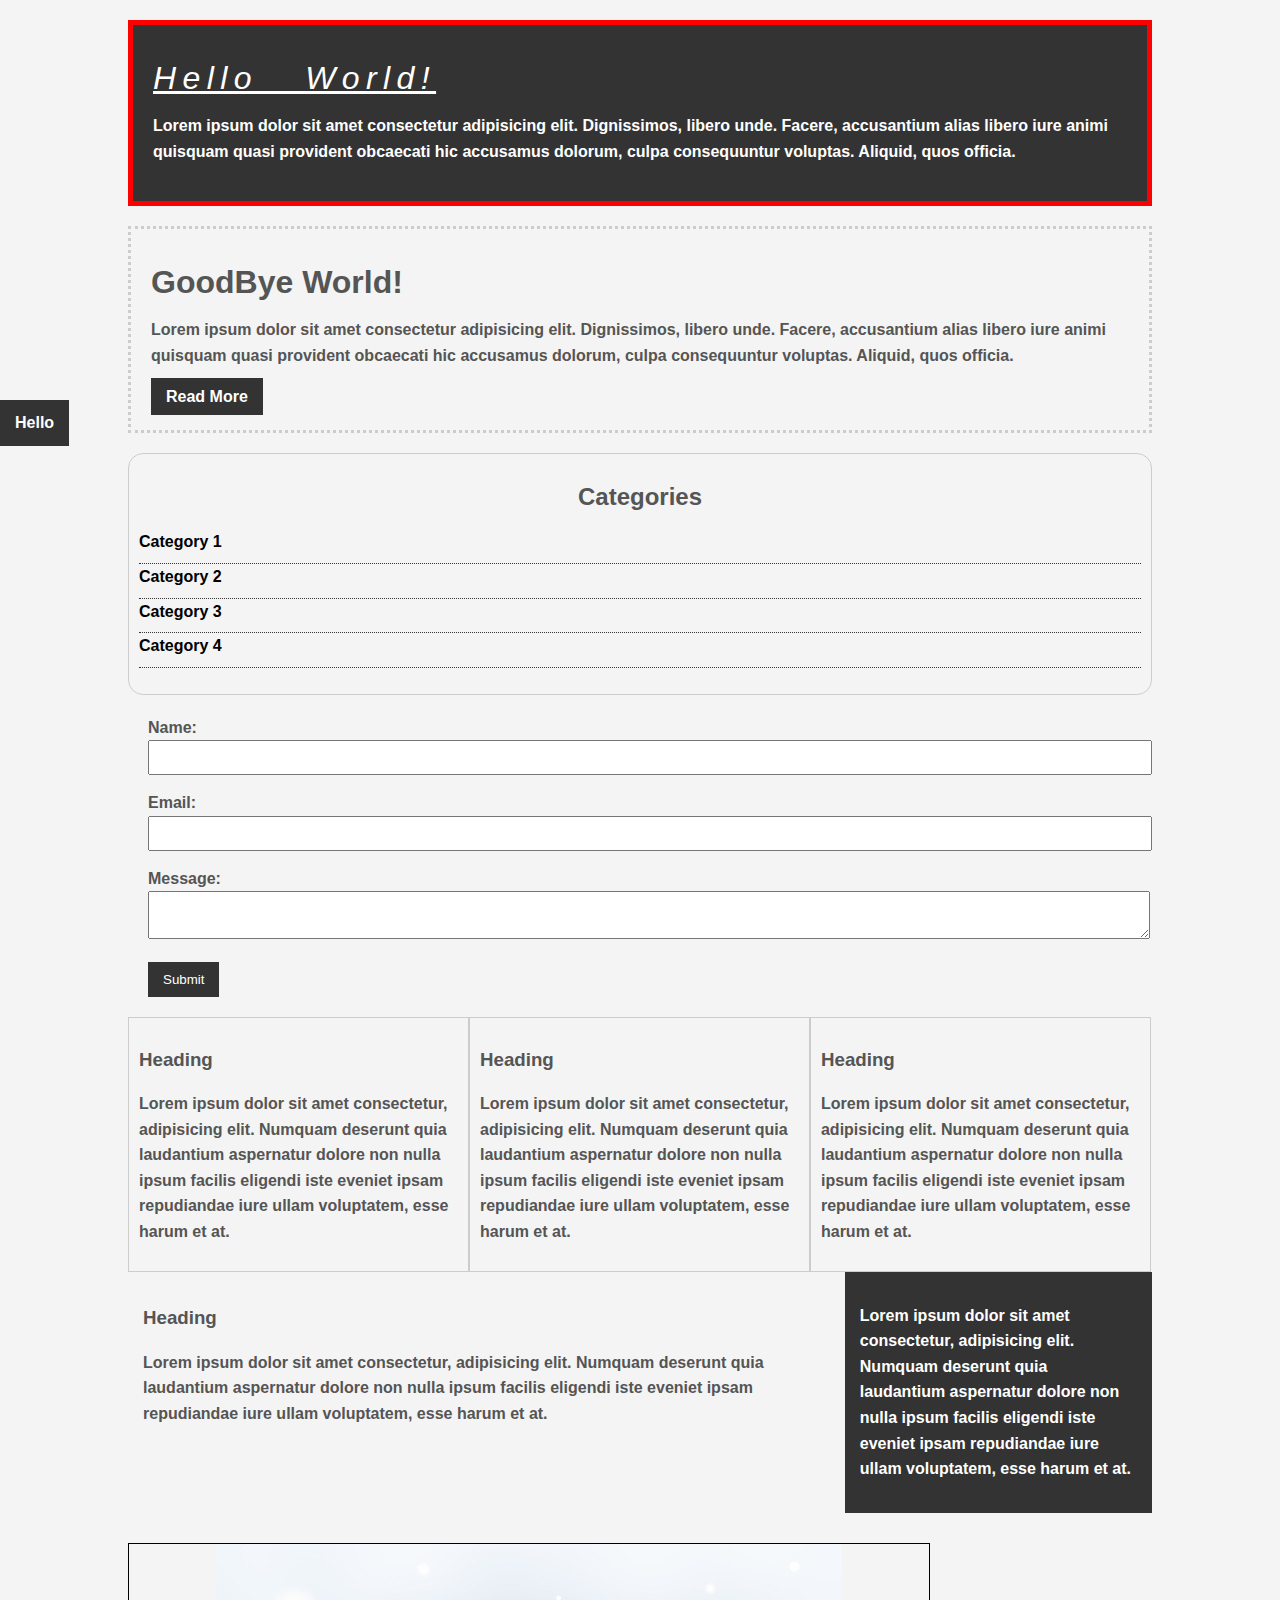
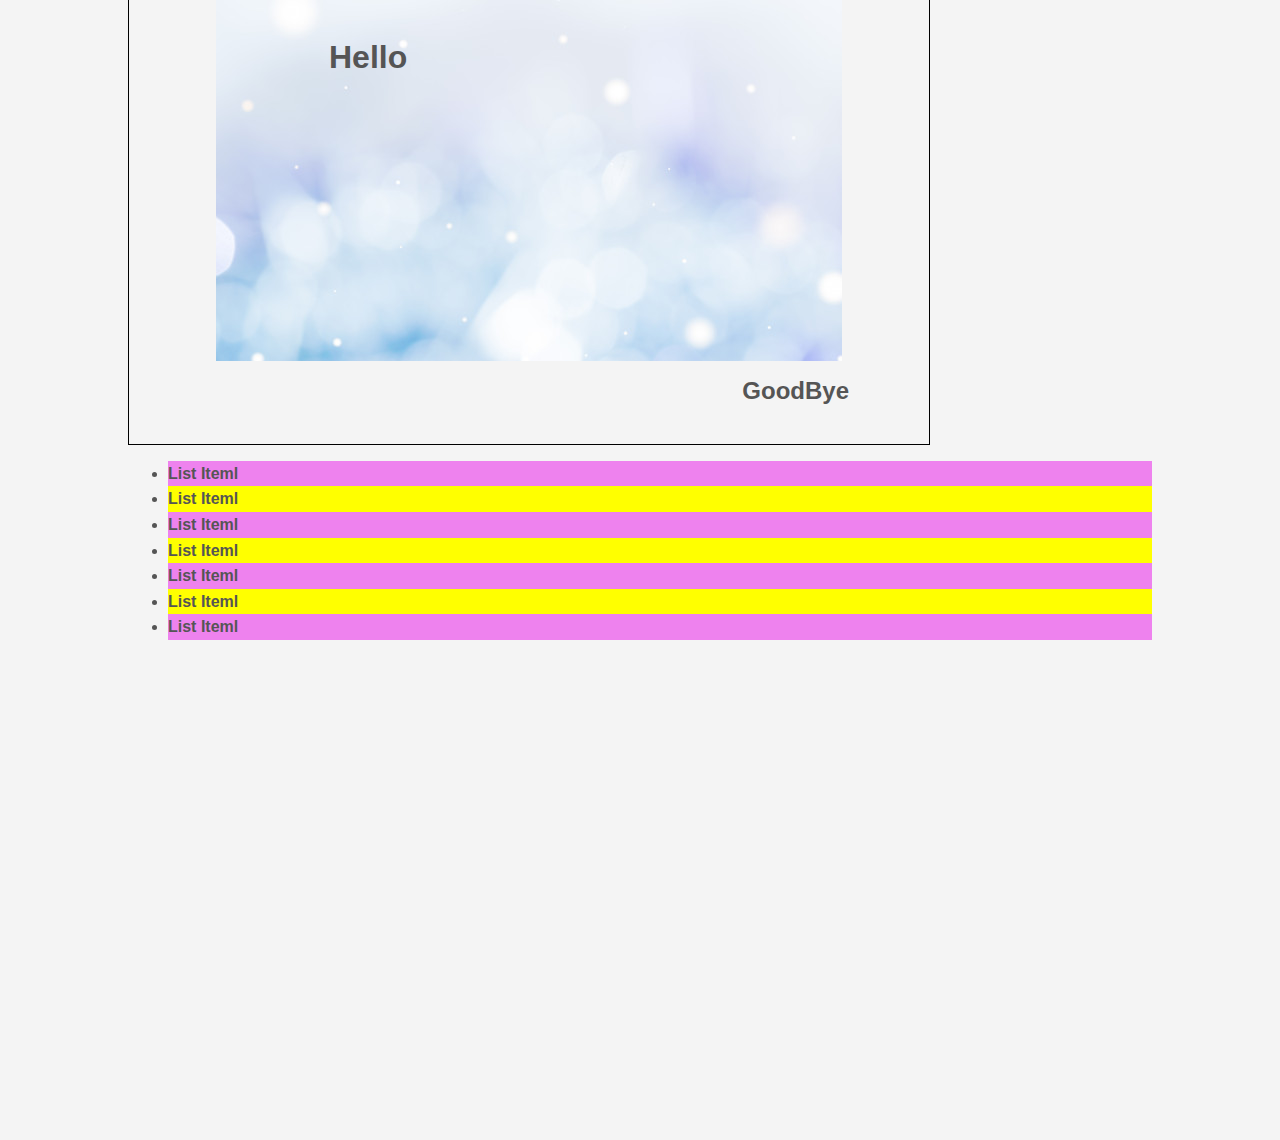
<file: cssCheatSheet/index.html>
<!DOCTYPE html>
<html>
<head>
    <title>CSS CHEAT SHEET</title>
    <link rel="stylesheet" type="text/css" href="css/style.css">
</head>
<body>
    <div class="container">

       <div class="box-1">
        <h1>Hello World!</h1>
            <p>
                Lorem ipsum dolor sit amet consectetur adipisicing elit.
                Dignissimos, libero unde. Facere, accusantium alias libero 
                iure animi quisquam quasi provident obcaecati hic accusamus
                dolorum, culpa consequuntur voluptas. Aliquid, quos officia.
            </p> 
        </div> 

        <div class="box-2">
            <h1>GoodBye World!</h1>
                <p>
                    Lorem ipsum dolor sit amet consectetur adipisicing elit.
                    Dignissimos, libero unde. Facere, accusantium alias libero 
                    iure animi quisquam quasi provident obcaecati hic accusamus
                    dolorum, culpa consequuntur voluptas. Aliquid, quos officia.
                </p> 
                <a class="button" href="">Read More</a>
        </div> 

        <div class="categories">
            <h2>Categories</h2>
            <ul>
                <li><a href="#">Category 1</a></li>
                <li><a href="#">Category 2</a></li>
                <li><a href="#">Category 3</a></li>
                <li><a href="#">Category 4</a></li>
            </ul>
        </div>

        <form class="my-form">
            <div class="form-group">
                <label>Name:</label>
                <input type="text" name="name">
            </div>

            <div class="form-group">
                <label>Email:</label>
                <input type="text" name="email">
            </div>

            <div class="form-group">
                <label>Message:</label>
                <textarea name="message"></textarea>
            </div>
            <input class="button" type="submit" name="">
        </form>  <!-- ./form-->

        <div class="block">
            <h3>Heading</h3>
            <p>Lorem ipsum dolor sit amet consectetur, adipisicing elit. Numquam 
                deserunt quia laudantium aspernatur dolore non nulla ipsum facilis
                 eligendi iste eveniet ipsam repudiandae iure ullam voluptatem,
                  esse harum et at.
            </p>
        </div>

        <div class="block">
            <h3>Heading</h3>
            <p>Lorem ipsum dolor sit amet consectetur, adipisicing elit. Numquam 
                deserunt quia laudantium aspernatur dolore non nulla ipsum facilis
                 eligendi iste eveniet ipsam repudiandae iure ullam voluptatem,
                  esse harum et at.
            </p>
        </div>

        <div class="block">
            <h3>Heading</h3>
            <p>Lorem ipsum dolor sit amet consectetur, adipisicing elit. Numquam 
                deserunt quia laudantium aspernatur dolore non nulla ipsum facilis
                 eligendi iste eveniet ipsam repudiandae iure ullam voluptatem,
                  esse harum et at.
            </p>
        </div>

        <div class="clr"></div>

        <div id="main-block">
            <h3>Heading</h3>
            <p>Lorem ipsum dolor sit amet consectetur, adipisicing elit. Numquam 
                deserunt quia laudantium aspernatur dolore non nulla ipsum facilis
                 eligendi iste eveniet ipsam repudiandae iure ullam voluptatem,
                  esse harum et at.
            </p>
        </div>
        <div id="sidebar">
            <p>Lorem ipsum dolor sit amet consectetur, adipisicing elit. Numquam 
                deserunt quia laudantium aspernatur dolore non nulla ipsum facilis
                 eligendi iste eveniet ipsam repudiandae iure ullam voluptatem,
                  esse harum et at.
            </p>
        </div>

        <div class="clr"></div>

        <div class="p-box">
            <h1>Hello</h1>
            <h2>GoodBye</h2>
        </div>

        <ul class="my-list">
            <li>List Iteml</li>
            <li>List Iteml</li>
            <li>List Iteml</li>
            <li>List Iteml</li>
            <li>List Iteml</li>
            <li>List Iteml</li>
            <li>List Iteml</li>
        </ul>

    </div><!-- ./containder-->

    <a class="fix-me button" href="">Hello</a>
    <div style="margin-top:500px;"></div>
    
</body>
</html>
</file>
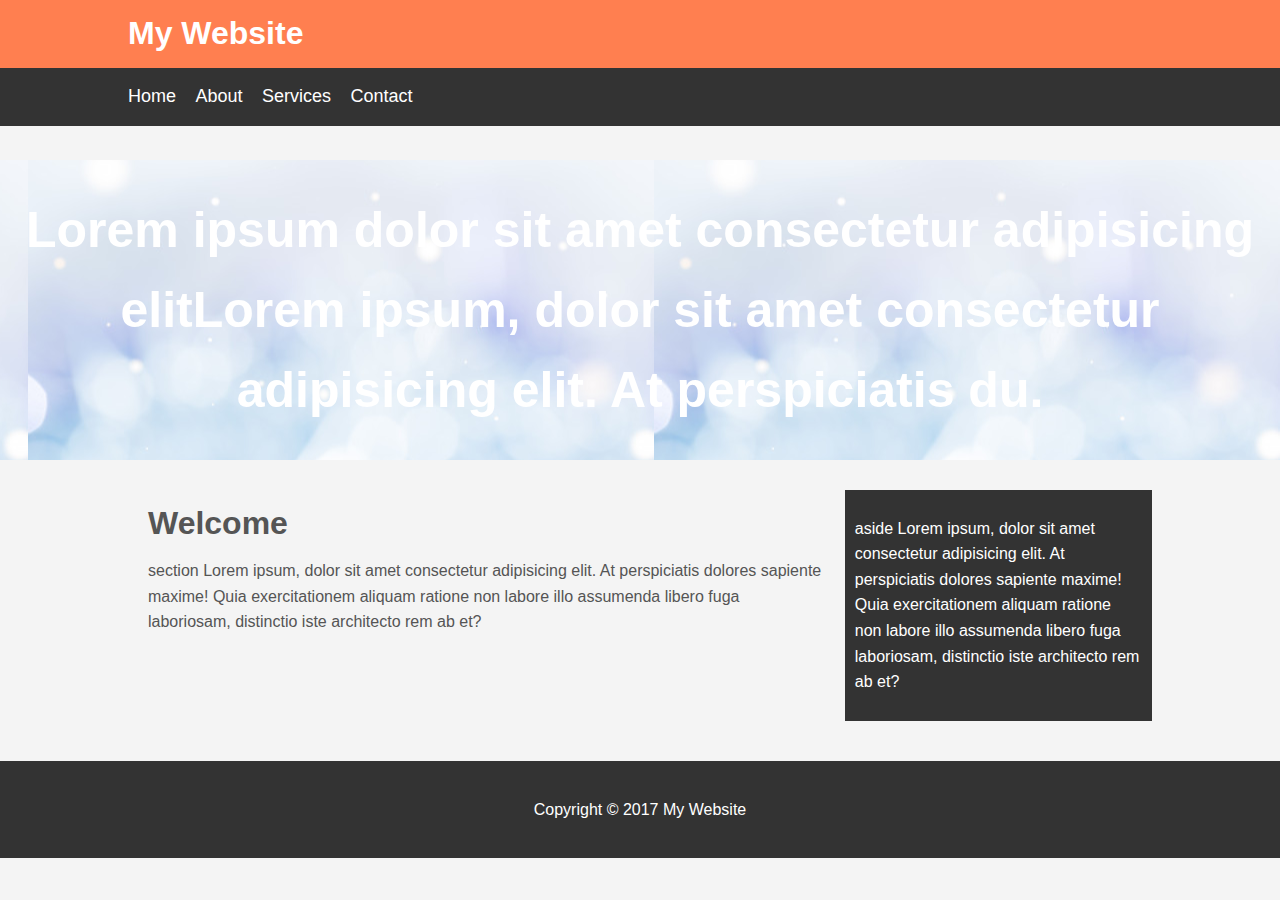
<file: myWebsite/index.html>
<!DOCTYPE html>
<html>
    <head>
        <title>My Website</title>
        <link rel="stylesheet" type="text/css" href="css/style.css">
    </head>

    <body>
        <header id="main-header">
            <div class="container">
                <h1>My Website</h1>
            </div>
        </header>

        <nav id="navbar">
            <div class="container">
                <ul>
                    <li><a href="#">Home</a></li>
                    <li><a href="#">About</a></li>
                    <li><a href="#">Services</a></li>
                    <li><a href="#">Contact</a></li>
                </ul>
            </div>
        </nav>

        <section id="showcase">
            <div calss="container">
                <h1>Lorem ipsum dolor sit amet consectetur adipisicing elitLorem ipsum, dolor sit amet consectetur adipisicing
                    elit. At perspiciatis du.</h1>
            </div>
        </section>

        <div class="container">
            <section id="main">
                <h1>Welcome</h1>
                <p>section Lorem ipsum, dolor sit amet consectetur adipisicing
                    elit. At perspiciatis dolores sapiente maxime! 
                    Quia exercitationem aliquam ratione non labore
                    illo assumenda libero fuga laboriosam, distinctio
                    iste architecto rem ab et?
                </p>
            </section>

            <aside id="sidebar">
                <p>aside Lorem ipsum, dolor sit amet consectetur adipisicing
                    elit. At perspiciatis dolores sapiente maxime! 
                    Quia exercitationem aliquam ratione non labore
                    illo assumenda libero fuga laboriosam, distinctio
                    iste architecto rem ab et?</p>
            </aside>
        </div>

        <footer id="main-footer">
            <p>Copyright &copy; 2017 My Website</p>
        </footer>
    </body>

</html>
</file>
<file: cssCheatSheet/css/style.css>
/* *{
    margin: :0;
    padding:0;
} */

body{
    background-color: #f4f4f4;
    color: #555555;
    font-family:Arial, Helvetica, sans-serif;
    font-size: 16px;
    font-weight: bold;

    /* Same as above */
    /* font: normal 16px Arial, Helvetica, sans-serif; */

    line-height: 1.6em;
    margin: 0;
}

.button{
    background-color: #333;
    color: #fff;
    padding: 10px 15px;
    border:none;
}

.button:hover{
    background: red;
    color: white;
}

.clr{
    clear:both;
}

a{
    text-decoration: none;
    color: #000;
}

a:hover{
    color: red;
}

a:active{
    color: green;
}


.container{
    width: 80%;
    margin: auto;
}

.box-1{
    background-color: #333333;
    color:white;

    /* border-width: 3px;
    border-style: dotted; */

    border: 5px red solid;

    padding: 20px;
    margin: 20px 0px;
}

.box-1 h1{
    font-family: 'Segoe UI', Tahoma, Geneva, Verdana, sans-serif;
    font-weight: 8;
    font-style: italic;
    text-decoration: underline;
    letter-spacing: 0.2em;
    word-spacing: 1em;
}

.box-2{
    border:3px dotted #ccc;
    padding: 20px;
    margin: 20px 0;
}

.categories{
    border: 1px #ccc solid;
    padding: 10px;
    border-radius: 15px;

}

.categories h2{
    text-align: center;
}

.categories ul{
    padding: 0px;
    list-style: none;
    padding-left: 0px;
}

.categories li{
    padding-bottom:  8px;
    border-bottom: dotted 1px #333;
    /* list-style-image: url('../images/check.jpg'); */
}

.my-form{
    padding: 20px;
}

.my-form .form-group{
    padding-bottom: 15px;
}

.my-form label{
    display: block;
}

.my-form input[type="text"], .my-form textarea{
    padding: 8px;
    width: 100%;
}

.block{
    float: left;
    width: 33.3%;
    border:1px solid #ccc;
    padding: 10px;
    box-sizing: border-box;
}

#main-block{
    float: left;
    width: 70%;
    padding: 15px;
    box-sizing: border-box;
}

#sidebar{
    float: right;
    width: 30%;
    background-color: #333;
    color:white;
    padding: 15px;
    box-sizing: border-box;
    
}

.p-box{
    width: 800px;
    height: 500px;
    border: 1px solid #000000;
    margin-top: 30px;
    position: relative;
    background-image: url('../images/light.jpg');
    background-position: 100px 200px;
    background-repeat:  no-repeat;
    background-position: center top;
}
.p-box h1{
    position: absolute;
    top:80px;
    left: 200px;
}

.p-box h2{
    position: absolute;
    bottom: 20px;
    right: 80px;
}

.fix-me{
    position: fixed;
    top:400px;
}

.my-list li:first-child{
    background: red;
}

.my-list li:last-child{
    background: blue;
}

.my-list li:nth-child(5){
    background: green;
}

.my-list li:nth-child(even){
    background: yellow;
}

.my-list li:nth-child(odd){
    background: violet;
}
</file>
<file: myWebsite/css/style.css>
body{
    background-color: #f4f4f4;
    color: #555;
    font-family: Arial, Helvetica, sans-serif;
    font-size: 16px;
    line-height: 1.6em;
    margin: 0;
}

.container{
    width: 80%;
    margin: auto;
    overflow: hidden;
}

#main-header{
    background-color: coral;
    color: white;
}

#navbar{
    background-color: #333;
    color: white;
}

#navbar ul{
    padding: 0;
    list-style: none;
}

#navbar li{
    display: inline;
}

#navbar a{
    color: white;
    text-decoration: none;
    font-size: 18px;
    padding-right: 15px;
}

#showcase{
    background-image: url('../images/light.jpg');
    background-position: center right;
    min-height: 300px;
    margin-bottom: 30px;
    text-align: center;
}

#showcase h1{
    color: #fff;
    font-size: 50px;
    line-height: 1.6em;
    padding-top: 30px;
}

#main{
    float: left;
    width: 70%;
    padding: 0 20px;
    box-sizing: border-box;
}

#sidebar{
    float: right;
    width: 30%;
    background-color: #333;
    color:white;
    padding: 10px;
    box-sizing: border-box;
}

#main-footer{
    background: #333;
    color: white;
    text-align: center;
    padding: 20px;
    margin-top: 40px;
}

@media(max-width:600px){
    #main{
        width: 100%;
        float: none;
    }

    #sidebar{
        width: 100%;
        float:none;
    }
}
</file>
